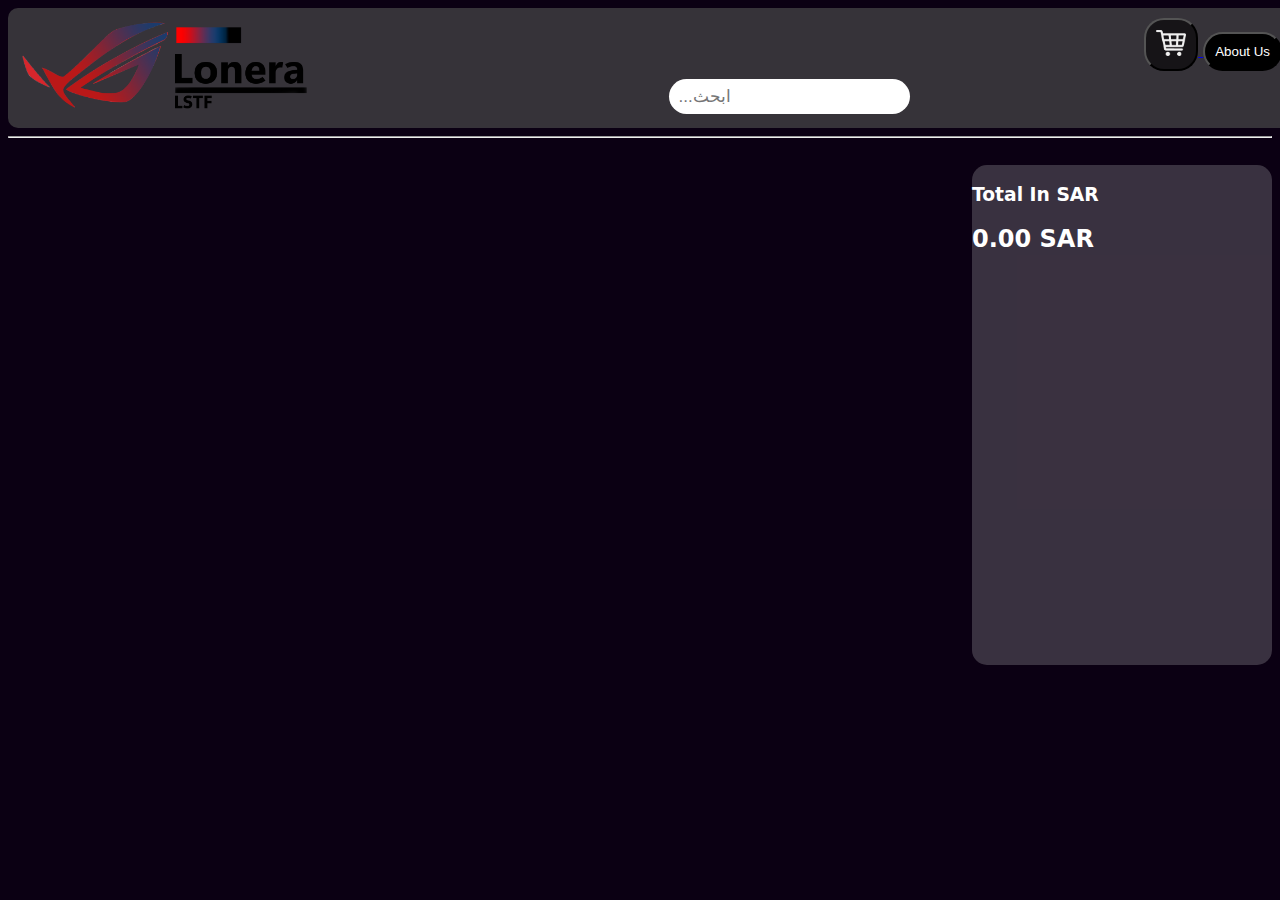
<file: Cart.html>
<!DOCTYPE html>
<html lang="en">
<head>
    <meta charset="UTF-8">
    <meta name="viewport" content="width=device-width, initial-scale=1.0">
    <title>Lonera | عربة التسوق</title>
    <link rel="stylesheet" href="style.css">
    <link rel="stylesheet" href="font-awesome-4.7.0/css/font-awesome.css">
</head>
<body>
    <div class="Container">
        <div class="TopBar">
            <div class="top" align="right">
                <a href="Cart.html" id="CRBTN">
                    <button id="CARBTN">
                        <img src="Images/Shoping Cart.png" alt="" width="30px">
                    </button>
                </a>
                <a href="about.html" id="aBTN">
                    <button>About Us</button>
                </a>
                <a href="https://mohamed9github.github.io/Lonera">
                    <img src="Images/Lonera Logo.png" alt="" height="100px" align="left">
                </a>
                <form align="center">
                    <input type="search" placeholder="...ابحث" id="SearchBox">
                </form>
            </div>
        </div>
        <hr>
        <br>
        <div class="Cart">
            <div id="cartItem">
                <div id="CProducts">
                    
                </div>
                <div id="Total">
                    <h3>Total In SAR</h3>
                    <h2 id="totalCurrency">0.00 SAR</h2>
                </div>
            </div>
        </div>
    </div>
</body>
<script src="Cart.js"></script>
</html>
</file>
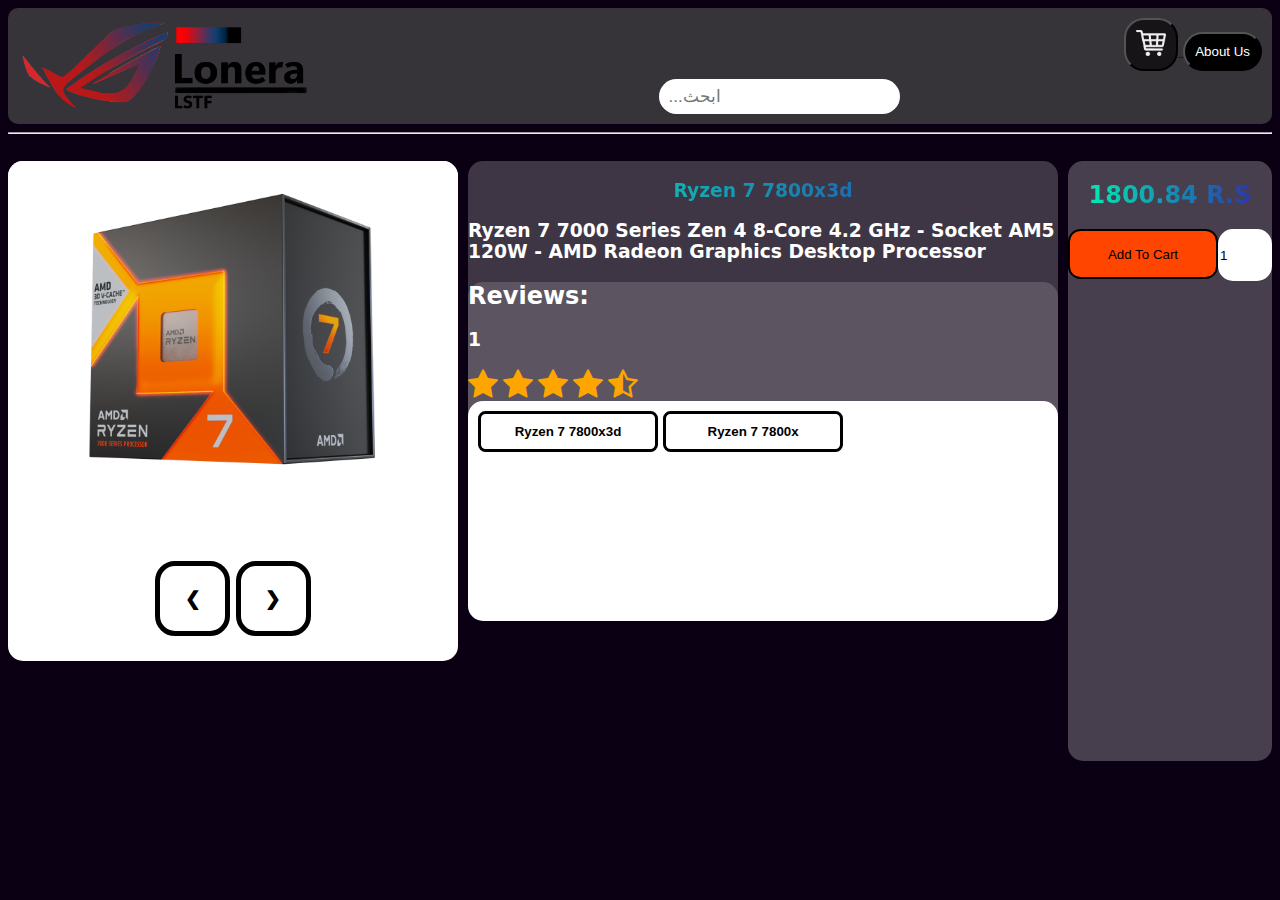
<file: CPUs/Cpus Products/Ryzen 7 7800x3d.html>
<!DOCTYPE html>
<html lang="en">
<head>
    <meta charset="UTF-8">
    <meta name="viewport" content="width=device-width, initial-scale=1.0">
    <title>Lonera | Ryzen 7 7800X3D</title>
    <link rel="stylesheet" href="Style/style.css">
    <link rel="icon" type="image/x-icon" href="Images/ROG Logo.png">
    <link rel="stylesheet" href="Style/font-awesome-4.7.0/css/font-awesome.css">
</head>
<body>
    <div class="Container">
        <div class="TopBar">
            <div class="top" align="right">
                <a href="\Lonera\Cart.html" id="CRBTN">
                    <button id="CARBTN">
                        <img src="Images/Shoping Cart.png" alt="" width="30px">
                    </button>
                </a>
                <a href="about.html" id="aBTN">
                    <button>About Us</button>
                </a>
                <a href="https://mohamed9github.github.io/Lonera">
                    <img src="Images/Lonera Logo.png" alt="" height="100px" align="left">
                </a>
                <form align="center">
                    <input type="search" placeholder="...ابحث" id="SearchBox">
                </form>
            </div>
        </div>
        <hr>
        <br>
        <div class="Product" id="">
            <div class="Images" align="center">
                <div id="image" class="slides" align="left" style="width: 400; height: 400px;">
                    <img src="Images/Ryzen 7 7800X3D/Ryzen 7 7800X3D.png" alt="image #1" id="SlideImg">
                    <img src="Images/Ryzen 7 7800X3D/Ryzen 7 7800X3D front.png" alt="image #2" id="SlideImg">
                    <img src="Images/Ryzen 7 7800X3D/Ryzen 7 7800X3D Left Side.png" alt="image #3" id="SlideImg">
                    <img src="Images/Ryzen 7 7800X3D/Ryzen 7 7800X3D Back.png" alt="image #4" id="SlideImg">
                </div>
                <div id="Slider" align="bottom">
                    <button class="prev" id="ImageBTN" onclick="prevSlide()">&#10094</button>
                    <button class="next" id="ImageBTN" onclick="nextSlide()">&#10095</button>
                </div>
            </div>
            <div class="ProductDescription">
                <div id="ProductName" align="center"><h3>Ryzen 7 7800x3d</h3></div>
                <div id="ProductDescription">
                    <h3>Ryzen 7 7000 Series Zen 4 8-Core 4.2 GHz - Socket AM5 120W - AMD Radeon Graphics Desktop Processor</h3>
                    <div id="ReviewsOptions">
                        <div class="Reviews">
                            <h2>Reviews: </h2>
                            <div id="CustomerReviewsNum">
                                <h3>1</h3>
                            </div>
                            <div id="Stars">
                                <span class="fa fa-star fa-2x checked"></span>
                                <span class="fa fa-star fa-2x checked"></span>
                                <span class="fa fa-star fa-2x checked"></span>
                                <span class="fa fa-star fa-2x checked"></span>
                                <span class="fa fa-star-half-o checked fa-2x"></span>
                            </div>
                        </div>
                        <div id="Options">
                            <button>Ryzen 7 7800x3d</button>
                            <button>Ryzen 7 7800x</button>
                        </div>
                    </div>
                </div>
            </div>
            <div class="QuickDetails">
                <h2 id="ProductPrice" align="center">1800.84 R.S</h2>
                <div id="AddToCartOptions" align="center">
                    <button id="ATCBTN" onclick="addToCart(`Ryzen 7 7800x3d`, 1800.84)">Add To Cart</button>
                    <div class="QTYBOX">
                        <input type="number" id="QTY" min="1" max="3" value="1">
                    </div>
                </div>
            </div>
        </div>
    </div>
    </script>
    <script src="CPUS Products.js"></script>
</body>
</html>
</file>
<file: style.css>
body{
    font-family: system-ui, -apple-system, BlinkMacSystemFont, 'Segoe UI', Roboto, Oxygen, Ubuntu, Cantarell, 'Open Sans', 'Helvetica Neue', sans-serif;
    background-color: rgb(11, 0, 19);
    display: flexbox;
    font-weight: bold, bolder;
    color: white;
}
#SearchBox{
    padding: 10px;
    height: 35px;
    border-radius: 25px;
}
button{
    padding: 10px;
    cursor: pointer;
    border-radius: 20px;
    background-color: #ffffff;
}
#CBTN{
    align-items: center;
    height: 160px;
    width: 160px;
    cursor: pointer;
    border-radius: 20px;
    background-color: #ffffff;
}
#PBTN{
    align-items: center;
    height: 200px;
    padding: 10px;
    width: 97%;
    cursor: pointer;
    border-radius: 20px;
    background-color: #ffffff;
}
#PBTN img{
    height: 125px;
}
.TopBar{
    background-color: rgb(11, 0, 19);
}

.TopBar a:hover{
    background-color: #ddd;
    color: black;
}
.TopBar input[type="Search"]{
    float: none;
    padding: 6px;
    border: none;
    margin-top: 8px;
    margin-right: 16px;
    font-size: 17px;
}

@media screen and (max-width: 600px){
    .TopBar
    .TopBar input[type="Search"]{
        float: none;
        display: block;
        text-align: left;
        width: 100%;
        margin: 0;
        padding: 14px;
    }
    .TopBar input[type="Search"]{
        border: 1px solid #ccc;
    }
}
.Products{
    float: right;
    padding: 30px;
}
.Filters{
    float: left;
}
a{
    cursor: pointer;
    width: 100px;
}
.TopBar .top{
    border-radius: 10px;
    background-color: rgba(75, 75, 75, 0.679);
    padding: 10px;
    flex-grow: 1;
    flex-basis: 200;
    width: 100%;
    overflow: auto;
}
.TopBar .top button{
    background-color: black;
    color: white;
}
#aBTN{
    background-color: rgba(0, 0, 0, 0);
}
#CRBTN{
    font-family: system-ui, -apple-system, BlinkMacSystemFont, 'Segoe UI', Roboto, Oxygen, Ubuntu, Cantarell, 'Open Sans', 'Helvetica Neue', sans-serif;
    background-color: rgba(0, 0, 0, 0);
}
#CRBTN button{
    background-color: rgba(0, 0, 0, 0.591);
}
.ProductPrice{
    color: orangered;
}
#ATCBTN{
    width: 150px;
    height: 50px;
    background-color: orangered;
}
.cartTab{
    width: 480px;
    background-color: #353432;
    color:#eee;
    position: fixed;
    inset: 0 -400 0 auto;
    display: grid;
    grid-template-rows: 70px 1fr 70px;
}
.cartTab h1{
    padding: 20px;
    margin: 0;
    font-weight: 500;
}
.cartTab .BTN{
    display: grid;
    grid-template-columns: repeat(2, 1fr);
}
.cartTab .BTN button{
    background-color: orange;
    border: none;
    font-family: system-ui, -apple-system, BlinkMacSystemFont, 'Segoe UI', Roboto, Oxygen, Ubuntu, Cantarell, 'Open Sans', 'Helvetica Neue', sans-serif;
    font-weight: 700;
}
.cartTab .BTN .close{
    background-color: #eee;
}
.displaynone{
    display: none;
}
#CartProduct{
    width: 300px;
    height: 200px;
    background-color: rgb(255, 255, 255);
    border-radius: 15px;
    float: left;
    align-items: left;
}
#Total{
    float: right;
    width: 300px;
    height: 500px;
    border-radius: 15px;
    align-items: center;
    background-color: rgba(255, 255, 255, 0.192);
    flex-grow: 1;
    flex-basis: 200;
}
table img{
    height: 100%;
}
#CartProductImage{
    width: 400px;
    height: 100%px;
}
#CartProductDesc{
    width: 90%;
    color: black;
}
#CartProductDesc h2{
    max-width: 400px;
    display: -webkit-box;
    -webkit-line-clamp: 4;
    -webkit-box-orient: vertical;
    overflow: hidden;
}
#CartProductPrice{
    color: rgb(0, 4, 255);
}
#CartProductDesc h1{
    color: red;
}
#QTY{
    width: 50px;
    height: 50px;
}
#space-400px{
    width: 400px;
    height: 300px;
    flex-grow: 1;
    flex-basis: 200;
    float: left;
}
.Cart{
    display: block;
    gap: 10px;
}
#cartItem{
    gap: 10px;
    column-gap: 10px;
}
#bottomdetails{
    display: flex;
    flex-wrap: wrap;
    gap: 10px;
    width: 300px;
    height: 90px;
}
#CartProductDescrption{
    height: 150px;
}
#CProducts{
    display: grid;
    width: 60%px;
    background-color: white;
}
#RemoveButton{
    width: 100px;
    height: 40px;
}
</file>
<file: CPUs/Cpus Products/Style/style.css>
body{
    font-family: system-ui, -apple-system, BlinkMacSystemFont, 'Segoe UI', Roboto, Oxygen, Ubuntu, Cantarell, 'Open Sans', 'Helvetica Neue', sans-serif;
    background-color: rgb(11, 0, 19);
    display: flexbox;
    font-weight: bold, bolder;
    color: white;
}
#SearchBox{
    padding: 10px;
    height: 35px;
    border-radius: 25px;
}
button{
    padding: 10px;
    cursor: pointer;
    border-radius: 20px;
    background-color: #ffffff;
}
#CBTN{
    align-items: center;
    height: 160px;
    width: 160px;
    cursor: pointer;
    border-radius: 20px;
    background-color: #ffffff;
}
#PBTN{
    align-items: center;
    height: 200px;
    padding: 10px;
    width: 97%;
    cursor: pointer;
    border-radius: 20px;
    background-color: #ffffff;
}
#PBTN img{
    height: 125px;
}
.TopBar{
    overflow: hidden;
    background-color: rgb(11, 0, 19);
    width: 100%;
}

.TopBar a:hover{
    background-color: #ddd;
    color: black;
}
.TopBar input[type="Search"]{
    float: none;
    padding: 6px;
    border: none;
    margin-top: 8px;
    margin-right: 16px;
    font-size: 17px;
}

@media screen and (max-width: 600px){
    .TopBar
    .TopBar input[type="Search"]{
        float: none;
        display: block;
        text-align: left;
        width: 100%;
        margin: 0;
        padding: 14px;
    }
    .TopBar input[type="Search"]{
        border: 1px solid #ccc;
    }
}
.Products{
    float: right;
    padding: 30px;
}
.Filters{
    float: left;
}
a{
    cursor: pointer;
    width: 100px;
}
.TopBar .top{
    border-radius: 10px;
    background-color: rgba(75, 75, 75, 0.679);
    padding: 10px;
}
.TopBar .top button{
    background-color: black;
    color: white;
}
#aBTN{
    background-color: rgba(0, 0, 0, 0);
}
#CRBTN{
    font-family: system-ui, -apple-system, BlinkMacSystemFont, 'Segoe UI', Roboto, Oxygen, Ubuntu, Cantarell, 'Open Sans', 'Helvetica Neue', sans-serif;
    background-color: rgba(0, 0, 0, 0);
}
#CRBTN button{
    background-color: rgba(0, 0, 0, 0.591);
}
.ProductPrice{
    color: orangered;
}
#ATCBTN{
    width: 150px;
    height: 50px;
    border: solid, 2px;
    border-radius: 12.5px;
    background-color: orangered;
}
.cartTab{
    width: 480px;
    background-color: #353432;
    color:#eee;
    position: fixed;
    inset: 0 -400 0 auto;
    display: grid;
    grid-template-rows: 70px 1fr 70px;
}
.cartTab h1{
    padding: 20px;
    margin: 0;
    font-weight: 500;
}
.cartTab .BTN{
    display: grid;
    grid-template-columns: repeat(2, 1fr);
}
.cartTab .BTN button{
    background-color: orange;
    border: none;
    font-family: system-ui, -apple-system, BlinkMacSystemFont, 'Segoe UI', Roboto, Oxygen, Ubuntu, Cantarell, 'Open Sans', 'Helvetica Neue', sans-serif;
    font-weight: 700;
}
.cartTab .BTN .close{
    background-color: #eee;
}
.Images{
    background-color: white;
    width: 500px;
    height: 500px;
    border-radius: 15px;
    float: left;
}
#image{
    background-color: rgb(255, 255, 255);
    width: 450px;
    border-radius: 15px;
}
#ImageBTN{
    background-color: rgb(255, 255, 255);
    width: 75px;
    height: 75px;
    font-size: larger;
    font-weight: bold;
    border: solid, black, 5px;
}
#SlideImg{
    width: 100%;
    align-self: center;
}
#image img{
    display: none;
}
#image img.displaySlide{
    display: block;
}
.QuickDetails{
    height: 600px;
    width: 300px;
    background-color: rgba(255, 255, 255, 0.247);
    border-radius: 15px;
    float: right;
}
#ProductPrice{
    background: linear-gradient(to right,rgb(0, 255, 179), rgb(47, 32, 175));
    -webkit-background-clip: text;
    -webkit-text-fill-color: transparent;
}
.Product{
    gap: 10px;
    display: flex;
    overflow: auto;
}
#ProductName{
    background: linear-gradient(to right,rgb(0, 255, 179), rgb(47, 32, 175));
    -webkit-background-clip: text;
    -webkit-text-fill-color: transparent;
    pointer-events: none;
}
.ProductDescription{
    width: 900px;
    height: 450px;
    background-color: rgba(255, 255, 255, 0.212);
    border-radius: 15px;
    margin: 0 auto;
}
.ProductDescription #ReviewsOptions{
    background-color: rgba(255, 255, 255, 0.158);
    width: 100%px;
    height: 320px;
    border-radius: 15px;
}
#ReviewsOptions{
    column-gap: 5px;
}
.checked{
    color: orange;
}
#Options{
    background-color: white;
    width: 90%px;
    height: 200px;
    border-radius: 15px;
    padding: 10px;
}
#Options button{
    border-radius: 7.5px;
    font-weight: bold;
    border: solid;
    width: 180px;
}
#QTY{
    width: 50px;
    height: 50px;
    border-radius: 15px;
    border: none;
}
#AddToCartOptions{
    display: flex;
}
.QTYBOX button{
    border-radius: 2px;
    height: 25px;
    width: 25px;
    border: solid,1px;
}
.QTYBOX{
    display: flex;
    gap: 0px;
}
.unchecked{
    color: rgb(61, 61, 61);
}
</file>
